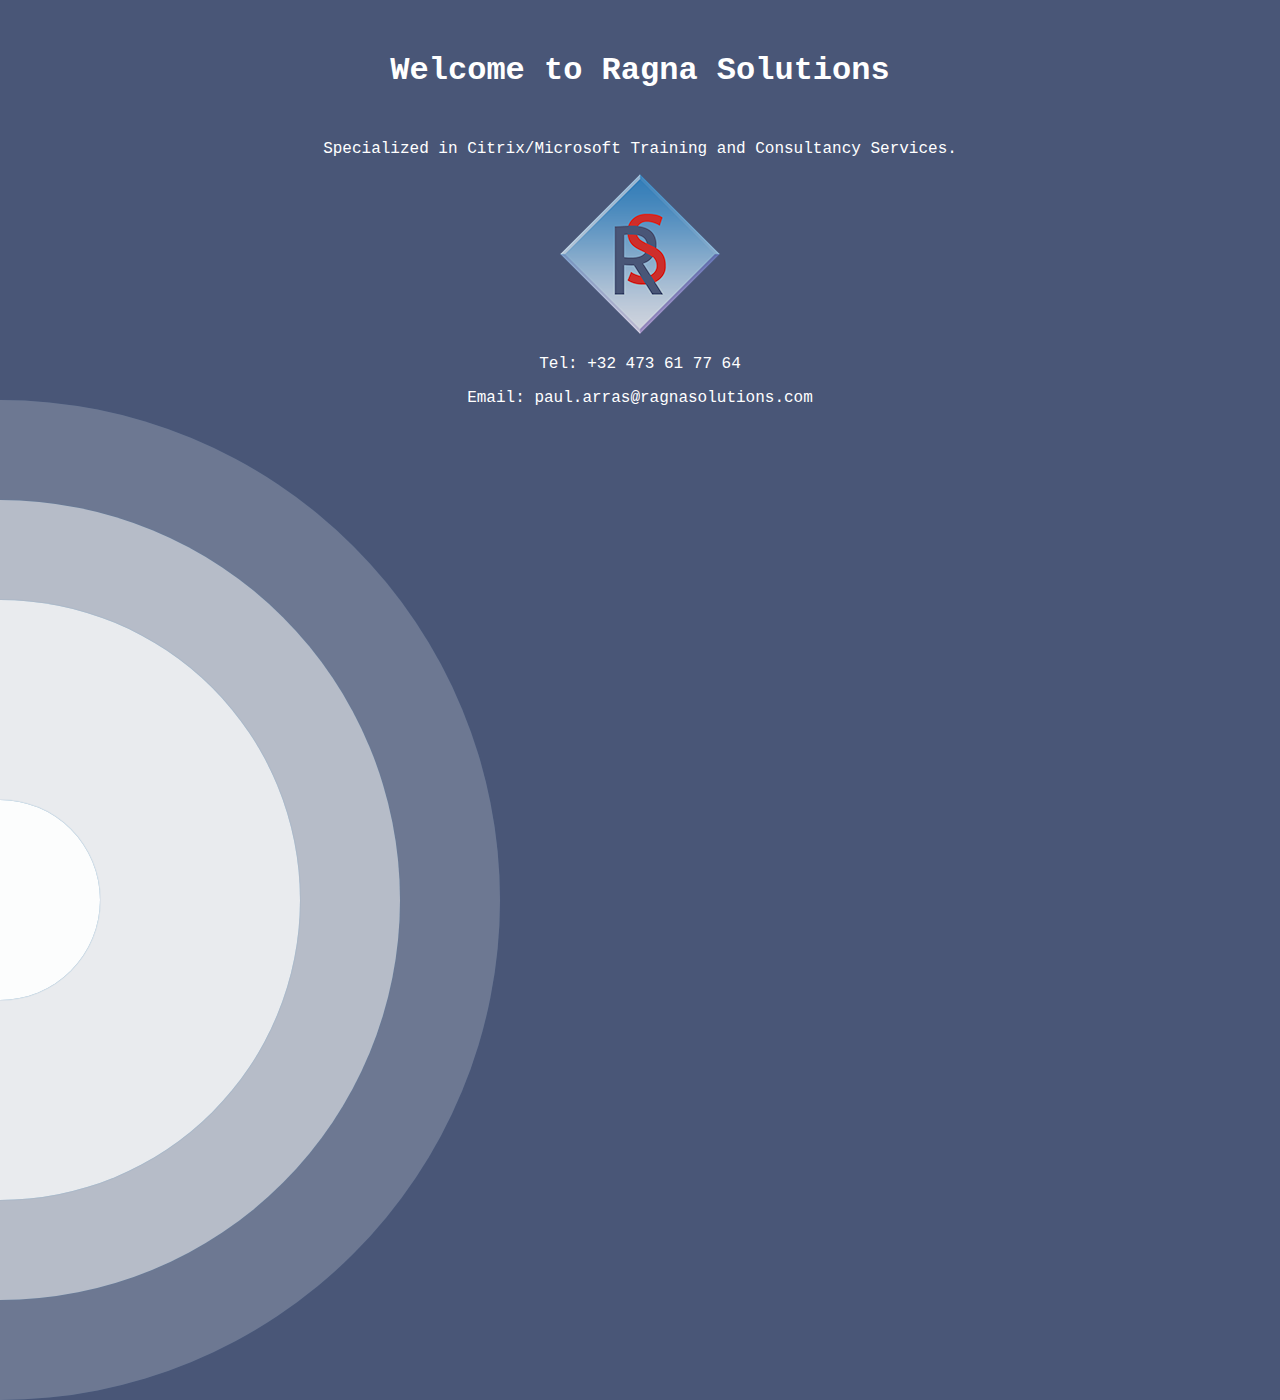
<file: index.html>
<!doctype html>
<html>
<head>
<meta charset="utf-8">
<title>Ragna Solutions</title>

<link href="css/ragna.css" rel="stylesheet" type="text/css">
</head>

<body>
	<h2>Welcome to Ragna Solutions</h2>
	<p>Specialized in Citrix/Microsoft Training and Consultancy Services.</p>
	<p><img src="img/logo.png"></p>
	<p>Tel: <a href="tel:+32 473 61 77 64">+32 473 61 77 64</p>
	<p>Email: <a href="mailto:paul.arras@ragnasolutions.com">paul.arras@ragnasolutions.com</p>
	
<div class='ripple-background'>
  <div class='circle xxlarge shade1'></div>
  <div class='circle xlarge shade2'></div>
  <div class='circle large shade3'></div>
  <div class='circle mediun shade4'></div>
  <div class='circle small shade5'></div>
</div>	
</body>
</html>
</file>
<file: css/ragna.css>
@charset "utf-8";
/* CSS Document */

body{
  	background: #495677;
  	color: white;
	font-family: Consolas, "Andale Mono", "Lucida Console", "Lucida Sans Typewriter", Monaco, "Courier New", "monospace"
}

h2 {
	font-size: 2em;
	text-align: center;
	padding-top: 25px;
	padding-bottom: 25px;
}

p {
	text-align: center;
	
}

a:link { 
	color: white;
	text-decoration: none;
}

a:visited { 
	color: white;
	text-decoration: none;	
}

a:hover { 
	color: white;
	text-decoration: none;
}

a:active { 
	color: white;
	text-decoration: none;
}


.circle{
  position: absolute;
  border-radius: 50%;
  background: white;
  animation: ripple 15s infinite;
  box-shadow: 0px 0px 1px 0px #508fb9;
}

.small{
  width: 200px;
  height: 200px;
  left: -100px;
  bottom: -100px;
}

.medium{
  width: 400px;
  height: 400px;
  left: -200px;
  bottom: -200px;
}

.large{
  width: 600px;
  height: 600px;
  left: -300px;
  bottom: -300px;
}

.xlarge{
  width: 800px;
  height: 800px;
  left: -400px;
  bottom: -400px;
}

.xxlarge{
  width: 1000px;
  height: 1000px;
  left: -500px;
  bottom: -500px;
}

.shade1{
  opacity: 0.2;
}
.shade2{
  opacity: 0.5;
}

.shade3{
  opacity: 0.7;
}

.shade4{
  opacity: 0.8;
}

.shade5{
  opacity: 0.9;
}

@keyframes ripple{
  0%{
    transform: scale(0.8);
  }
  
  50%{
    transform: scale(1.2);
  }
  
  100%{
    transform: scale(0.8);
  }
}
</file>
